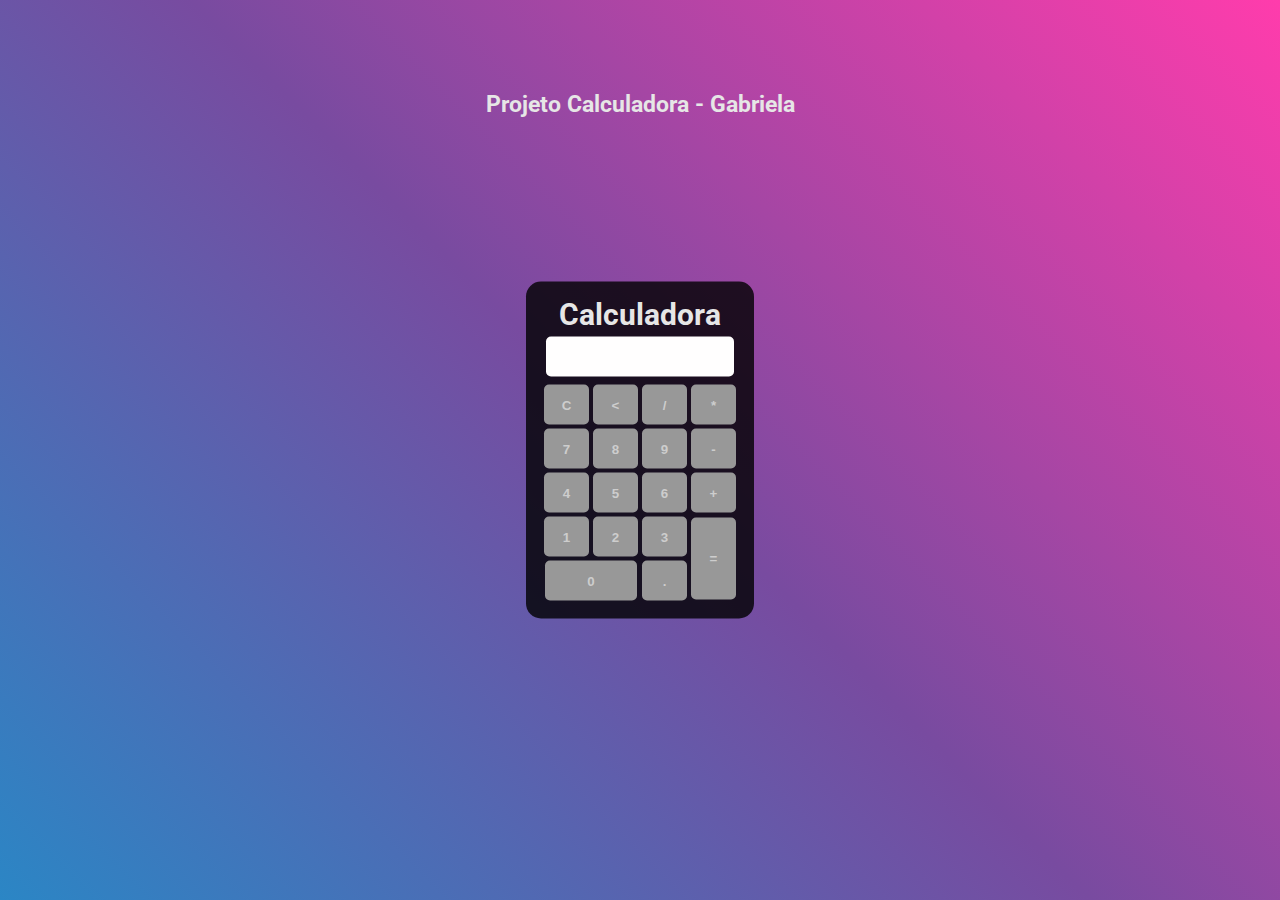
<file: index.html>
<!DOCTYPE html>
<html lang="en">
<head>
    <meta charset="UTF-8">
    <meta http-equiv="X-UA-Compatible" content="IE=edge">
    <meta name="viewport" content="width=device-width, initial-scale=1.0">
    <link rel="stylesheet" href="style.css">
    <link rel="preconnect" href="https://fonts.googleapis.com">
<link rel="preconnect" href="https://fonts.gstatic.com" crossorigin>
<link href="https://fonts.googleapis.com/css2?family=Roboto:wght@300;400&display=swap" rel="stylesheet">
    <title>Document</title>
</head>
<body>
    <div class="fundo">
        <h3>Projeto Calculadora - Gabriela</h1>
        <div class="calculadora">
            <h2>Calculadora</h2>
            <p id="resultado"></p>
        <table>
            <tr>
                <td><button class="btn" onclick="clean()">C</button></td>
                <td><button class="btn" onclick="back()"><</button></td>
                <td><button class="btn" onclick="insert('/')">/</button></td>
                <td><button class="btn" onclick="insert('*')">*</button></td>
            </tr>
            
            <tr>
                <td><button class="btn" onclick="insert('7')">7</button></td>
                <td><button class="btn" onclick="insert('8')">8</button></td>
                <td><button class="btn" onclick="insert('9')">9</button></td>
                <td><button class="btn" onclick="insert('-')">-</button></td>
            </tr>
            
            <tr>
                <td><button class="btn" onclick="insert('4')">4</button></td>
                <td><button class="btn" onclick="insert('5')">5</button></td>
                <td><button class="btn" onclick="insert('6')">6</button></td>
                <td><button class="btn" onclick="insert('+')">+</button></td>
            </tr>
            
            <tr>
                <td><button class="btn" onclick="insert('1')">1</button></td>
                <td><button class="btn" onclick="insert('2')">2</button></td>
                <td><button class="btn" onclick="insert('3')">3</button></td>
                <td rowspan="2"><button class="btn" style="height: 5.181rem" onclick="calcular()">=</button></td>
            </tr>
            
            <tr>
                <td colspan="2">
                    <button class="btn" style="width: 5.8rem" onclick="insert('0')">0</button></td>
                <td><button class="btn" onclick="insert('.')">.</button ></td>
            </tr>
        </table>
    </div>
    </div>
    <script>
        function insert(num){
        var numero = document.getElementById('resultado').innerHTML;
            if(numero.length <= 10){
            document.getElementById('resultado').innerHTML = numero + num;
        }}
        function clean(){
            document.getElementById('resultado').innerHTML = "";
        }
        function back(){
            var resultado = document.getElementById('resultado').innerHTML;
            document.getElementById('resultado').innerHTML = resultado.substring(0, resultado.length -1);

        }
        function calcular(){
            var resultado = document.getElementById('resultado').innerHTML;
            if(resultado){
                document.getElementById('resultado').innerHTML = eval(resultado);
            }
            else{
                document.getElementById('resultado').innerHTML = "Nada...."
            }
        }
    </script>
</body>
</html>
</file>
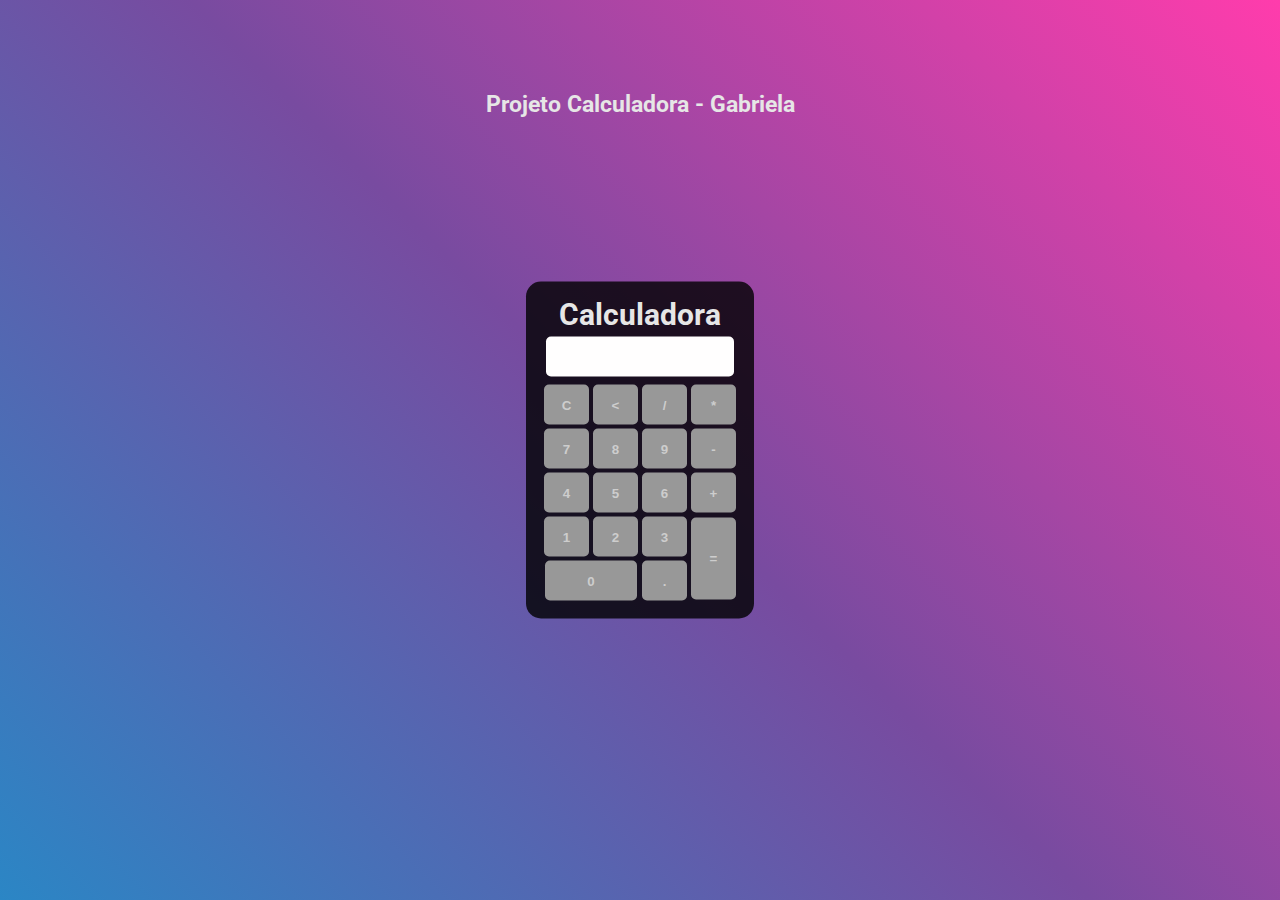
<file: js-calculadora.html>
<!DOCTYPE html>
<html lang="en">
<head>
    <meta charset="UTF-8">
    <meta http-equiv="X-UA-Compatible" content="IE=edge">
    <meta name="viewport" content="width=device-width, initial-scale=1.0">
    <link rel="stylesheet" href="style.css">
    <link rel="preconnect" href="https://fonts.googleapis.com">
<link rel="preconnect" href="https://fonts.gstatic.com" crossorigin>
<link href="https://fonts.googleapis.com/css2?family=Roboto:wght@300;400&display=swap" rel="stylesheet">
    <title>Document</title>
</head>
<body>
    <div class="fundo">
        <h3>Projeto Calculadora - Gabriela</h1>
        <div class="calculadora">
            <h2>Calculadora</h2>
            <p id="resultado"></p>
        <table>
            <tr>
                <td><button class="btn" onclick="clean()">C</button></td>
                <td><button class="btn" onclick="back()"><</button></td>
                <td><button class="btn" onclick="insert('/')">/</button></td>
                <td><button class="btn" onclick="insert('*')">*</button></td>
            </tr>
            
            <tr>
                <td><button class="btn" onclick="insert('7')">7</button></td>
                <td><button class="btn" onclick="insert('8')">8</button></td>
                <td><button class="btn" onclick="insert('9')">9</button></td>
                <td><button class="btn" onclick="insert('-')">-</button></td>
            </tr>
            
            <tr>
                <td><button class="btn" onclick="insert('4')">4</button></td>
                <td><button class="btn" onclick="insert('5')">5</button></td>
                <td><button class="btn" onclick="insert('6')">6</button></td>
                <td><button class="btn" onclick="insert('+')">+</button></td>
            </tr>
            
            <tr>
                <td><button class="btn" onclick="insert('1')">1</button></td>
                <td><button class="btn" onclick="insert('2')">2</button></td>
                <td><button class="btn" onclick="insert('3')">3</button></td>
                <td rowspan="2"><button class="btn" style="height: 5.181rem" onclick="calcular()">=</button></td>
            </tr>
            
            <tr>
                <td colspan="2">
                    <button class="btn" style="width: 5.8rem" onclick="insert('0')">0</button></td>
                <td><button class="btn" onclick="insert('.')">.</button ></td>
            </tr>
        </table>
    </div>
    </div>
    <script>
        function insert(num){
        var numero = document.getElementById('resultado').innerHTML;
            if(numero.length <= 10){
            document.getElementById('resultado').innerHTML = numero + num;
        }}
        function clean(){
            document.getElementById('resultado').innerHTML = "";
        }
        function back(){
            var resultado = document.getElementById('resultado').innerHTML;
            document.getElementById('resultado').innerHTML = resultado.substring(0, resultado.length -1);

        }
        function calcular(){
            var resultado = document.getElementById('resultado').innerHTML;
            if(resultado){
                document.getElementById('resultado').innerHTML = eval(resultado);
            }
            else{
                document.getElementById('resultado').innerHTML = "Nada...."
            }
        }
    </script>
</body>
</html>
</file>
<file: style.css>
*{
    margin: 0;
    border: 0;
}


.fundo{
    background-image: linear-gradient(225deg, #FF3CAC 0%, #784BA0 50%, #2B86C5 100%);
    height: 100vh;
    color: rgb(230, 230, 230);
    font-weight: 700;
    font-size: 20px;
    font-family: 'Roboto', sans-serif;
    text-align: center;
}

h3{
    position: relative;
    top: 10%;
    color: rgb(230, 230, 230);
}

.calculadora{
    position: absolute;
    background-color: rgba(0, 0, 0, 0.8);
    top: 50%;
    left: 50%;
    transform: translate(-50%, -50%);
    border-radius: 15px;
    padding: 15px;    
}

.btn{
    border-radius: 5px;
    height: 40px;
    width: 45px;
    font-weight: bold;
    background-color: rgb(152, 152, 152);
    color: rgb(205, 205, 205);
}

.btn:hover{
    background-color:  rgb(91, 91, 91);
}

#resultado{
    background-color: rgb(255, 254, 254);
    width: 178px;
    height: 30px;
    margin: 5px;
    font-size: 25px;
    color: rgb(91, 91, 91);
    text-align: right;
    padding: 5px;
    border-radius: 5px;
}
</file>
